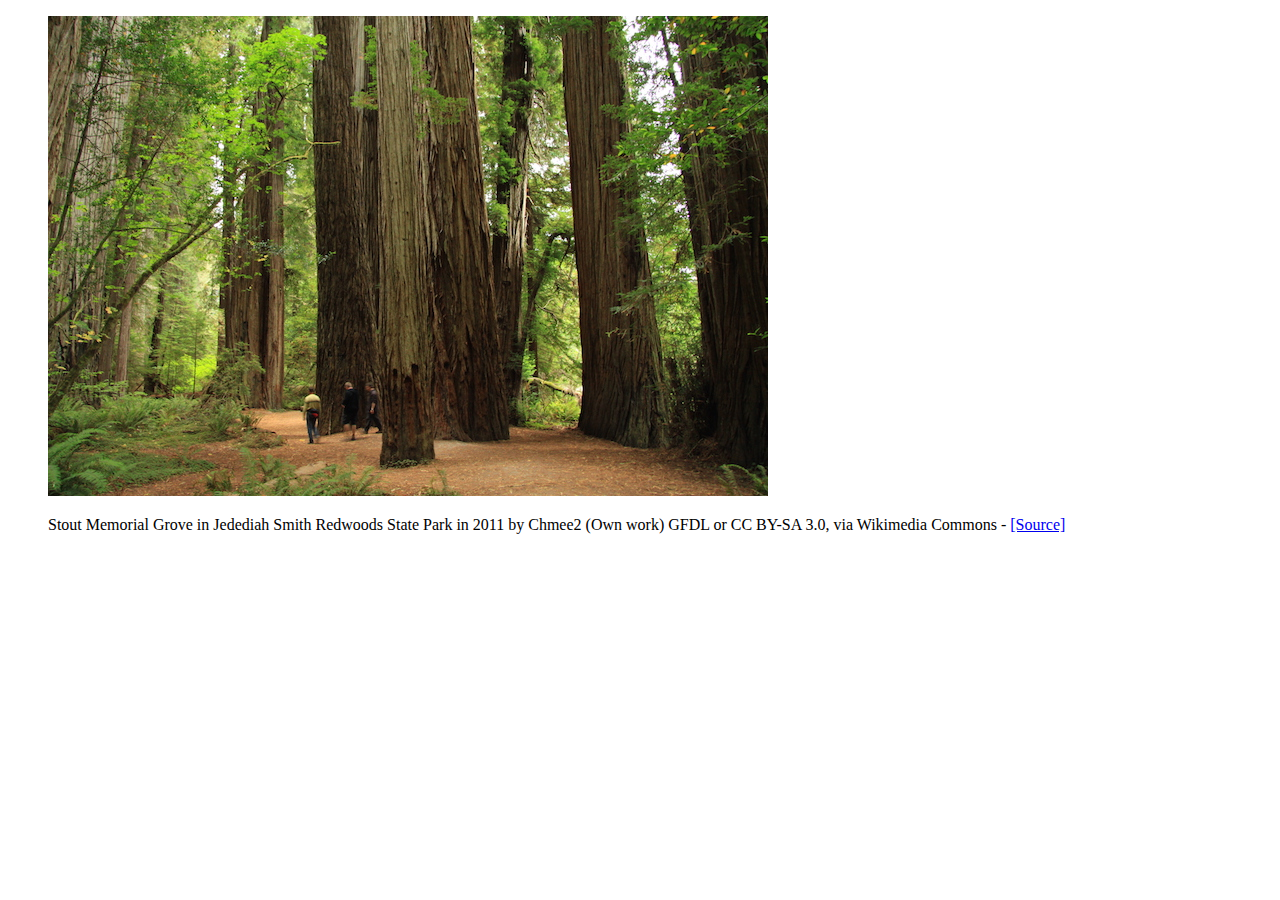
<file: Part 2 Markup to Article/figures/index.html>
<!DOCTYPE html>
<html lang="en">
<head>
  <meta charset="UTF-8">
  <title>Figures Quiz</title>
  <!-- the next line loads the tests for the Udacity Feedback extension -->
  <meta name="udacity-grader" content="http://udacity.github.io/fend/fend-refresh/lesson2/problem-set/figures/tests.json">
</head>
<body>
  <!--
  You'll see some text written like this below: [words that are displayed](http://website.com). This is Markdown syntax for a link. You can think of Markdown as HTML shorthand. You'll need to turn it into HTML that looks like <a href="http://website.com">words that are displayed</a>.

  Learn more about Markdown here: https://daringfireball.net/projects/markdown/
  -->

  <!--   Turn this into HTML! -->

  <figure>
<img src="redwoods_state_park.jpg" alt="redwoods_state_park">


  <p>
    Stout Memorial Grove in Jedediah Smith Redwoods State Park in 2011 by Chmee2 (Own work) GFDL or CC BY-SA 3.0, via Wikimedia Commons - <a   href="https://commons.wikimedia.org/wiki/File%3AStout_Memorial_Grove_in_Jedediah_Smith_Redwoods_State_Park_in_2011_(22).JPG" attr="Chmee2"> [Source] </a>

  </p>


</figure>
</body>
</html>
</file>
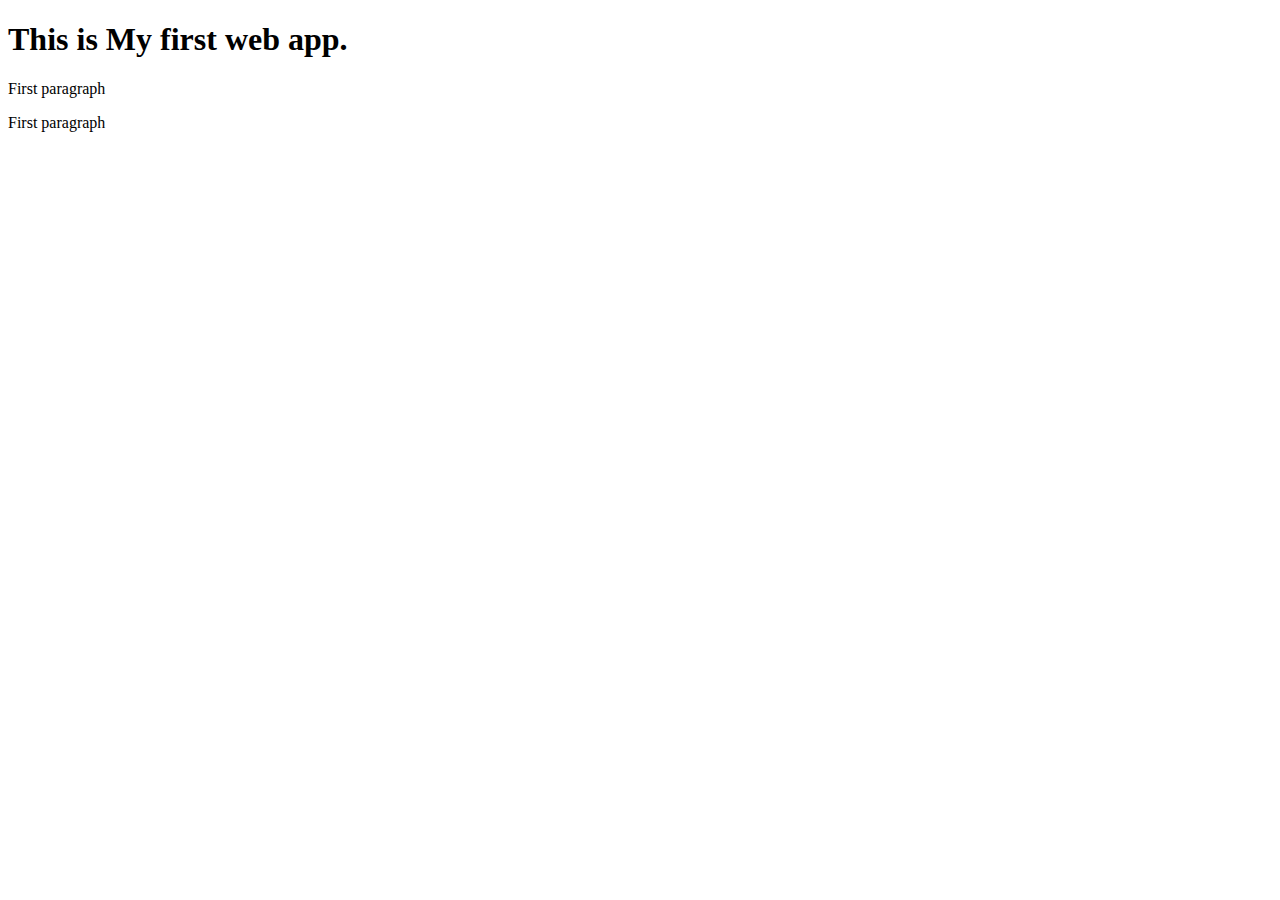
<file: Part 2 Markup to Article/tree-to-html/index.html>
<!DOCTYPE html>
<html lang="en">
<head>
  <meta charset="UTF-8">
  <title>Tree to HTML</title>
  <!-- the next line loads the tests for the Udacity Feedback extension -->
  <meta name="udacity-grader" content="http://udacity.github.io/fend/fend-refresh/lesson2/problem-set/tree-to-html/tests.json">
</head>
<body>
  <!-- Did you notice that the body tag - the top of the sample tree - is already here? You don't need to add another one. -->
  <!-- Your code goes here! -->
  <h1>
    This is My first web app.
  </h1>

  <div>
    <p>First paragraph</p>
    <p>First paragraph</p>
  </div>
</body>
</html>

<!-- Demo Code from udacity

<!DOCTYPE html>
<html lang="en">
<head>
  <meta charset="UTF-8">
  <title>Tree to HTML</title>-->
  <!-- the next line loads the tests for the Udacity Feedback extension -->
  <!-- <meta name="udacity-grader" content="http://udacity.github.io/fend/fend-refresh/lesson2/problem-set/tree-to-html/tests.json">
</head>
<body>
  <h1>My Header!</h1>
  <div>
    <p>Very intelligent content.</p>
    <p>These words are insightful.</p>
  </div>
</body>
</html>


-->
</file>
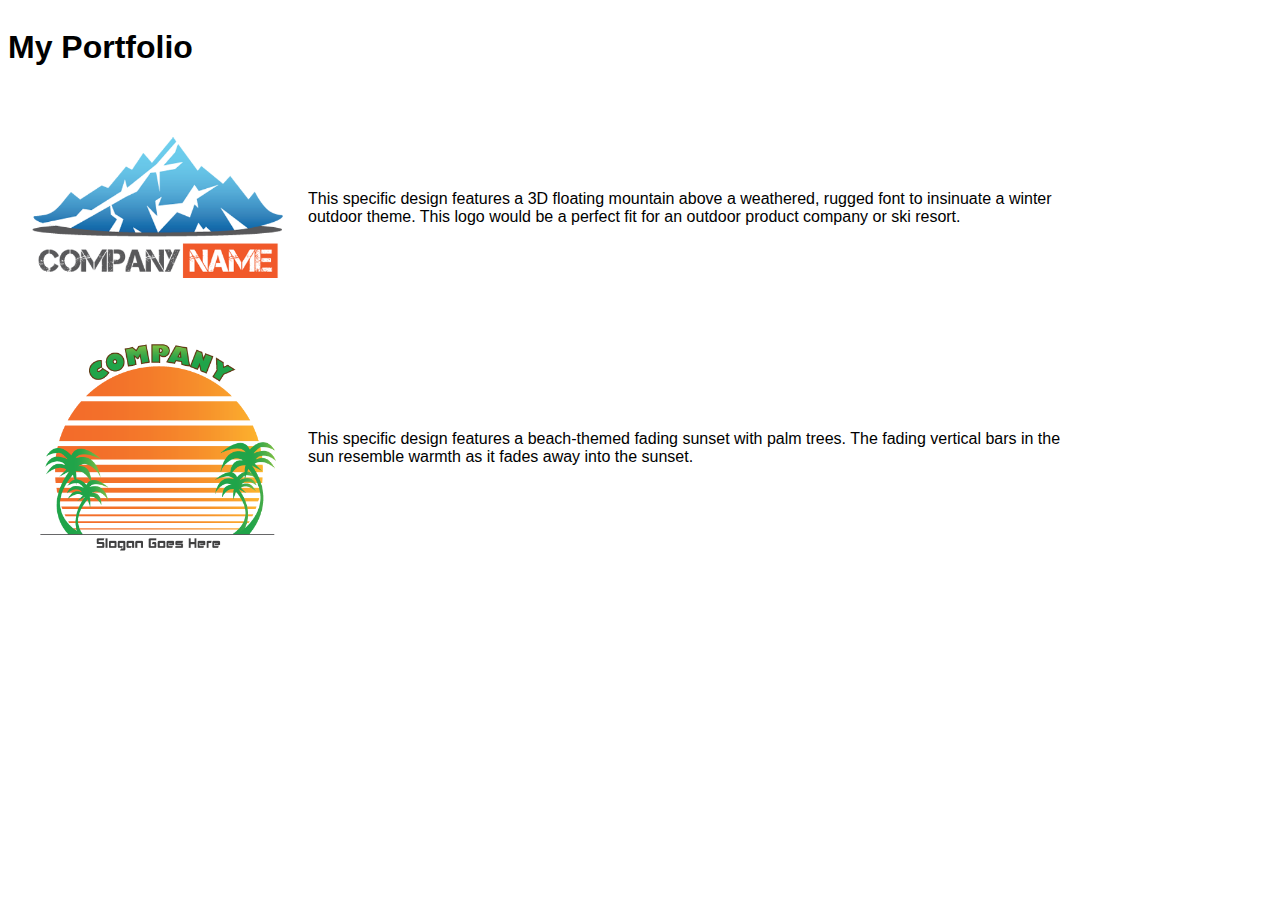
<file: Part 3  Animal Trading Cards/link-to-a-stylesheet/index.html>
<!DOCTYPE html>

<!-- Instructions: Add a link to the stylesheet 'styles.css' at the designated spot below. -->

<!-- Hints:

* sample link: <link href="path-to-stylesheet/stylesheet.css" rel="stylesheet">
* path to stylesheet: "css/styles.css"

-->

<html>
<head>
	<title>Link to a Stylesheet Quiz</title>
	<!-- the next line loads the tests for the Udacity Feedback extension -->
	<meta name="udacity-grader" content="http://udacity.github.io/fend/lessons/L3/problem-set/10-link-to-a-stylesheet/tests.json">
	<!-- add link here -->
	<link href="css/styles.css" rel="stylesheet">
</head>
<body>
	<div class="container">
		<div class="portfolio">
			<h1>My Portfolio</h1>
			<div class="item">
				<img src="img/out-cold.png" width="300">
				<span>This specific design features a 3D floating mountain above a weathered, rugged font to insinuate a winter outdoor theme. This logo would be a perfect fit for an outdoor product company or ski resort.</span>
			</div>
			<div class="item">
				<img src="img/retro-beach.png" width="300">
				<span>This specific design features a beach-themed fading sunset with palm trees. The fading vertical bars in the sun resemble warmth as it fades away into the sunset.</span>
			</div>
		</div>
	</div>
</body>
</html>
</file>
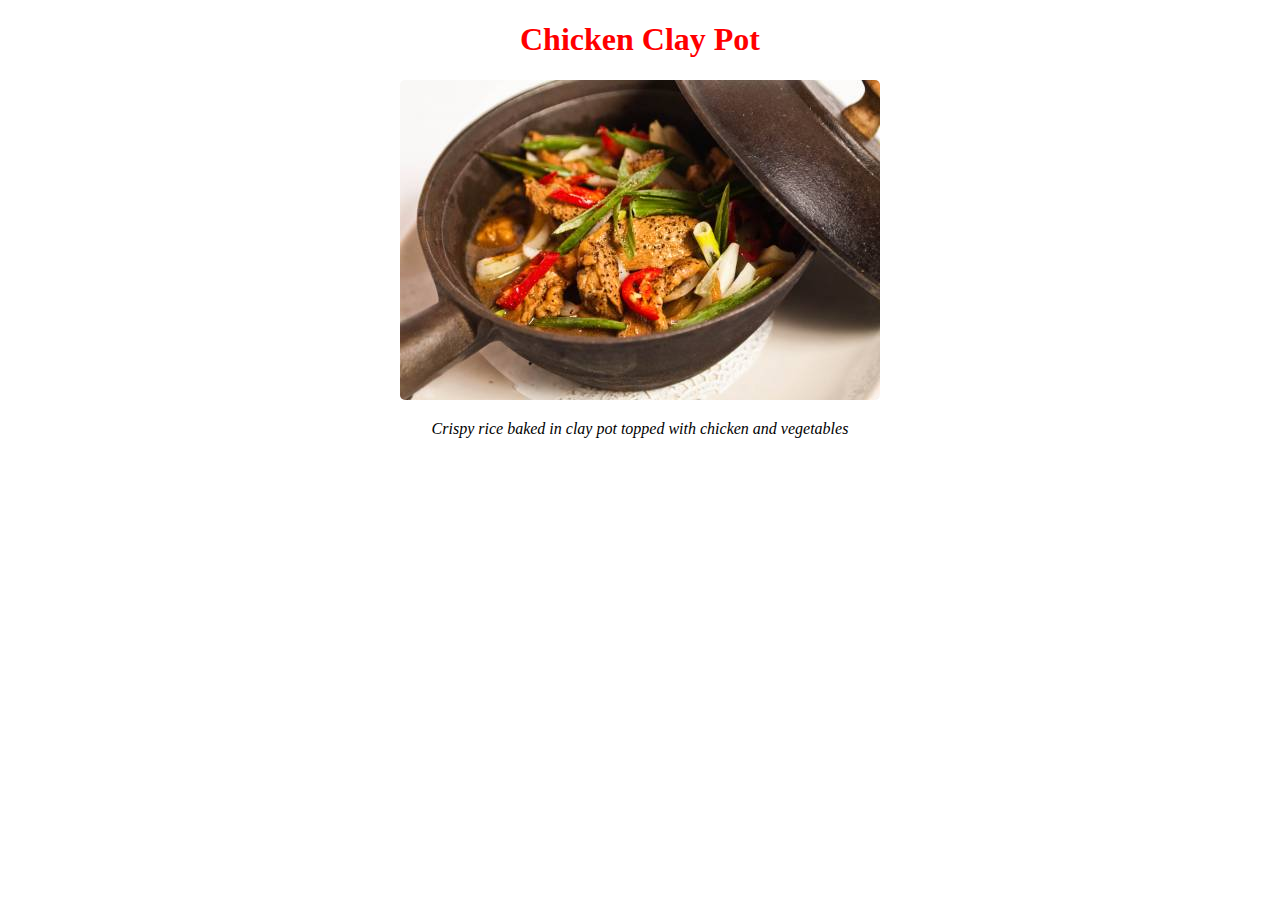
<file: Part 3  Animal Trading Cards/writing-selectors/index.html>
<!DOCTYPE html>
<html>
<head>
	<title>Writing Selectors Quiz</title>
	<!-- the next line loads the tests for the Udacity Feedback extension -->
	<meta name="udacity-grader" content="http://udacity.github.io/fend/lessons/L3/problem-set/05-writing-selectors/tests.json">
	<style>
		/* missing id */
		#menu{
			text-align: center;
		}
		/* missing class */
		.item{
			color: red;
		}
		/* missing class */
		.picture{
			border-radius: 5px;
		}
		/* missing class */
		.description{
			font-style: italic;
		}
	</style>
</head>
<body>
	<div id="menu">
		<h1 class="item">Chicken Clay Pot</h1>
		<img src="img/clay-pot.jpg" alt="clay pot" class="picture">
		<p class="description">Crispy rice baked in clay pot topped with chicken and vegetables</p>
	</div>
</body>
</html>
</file>
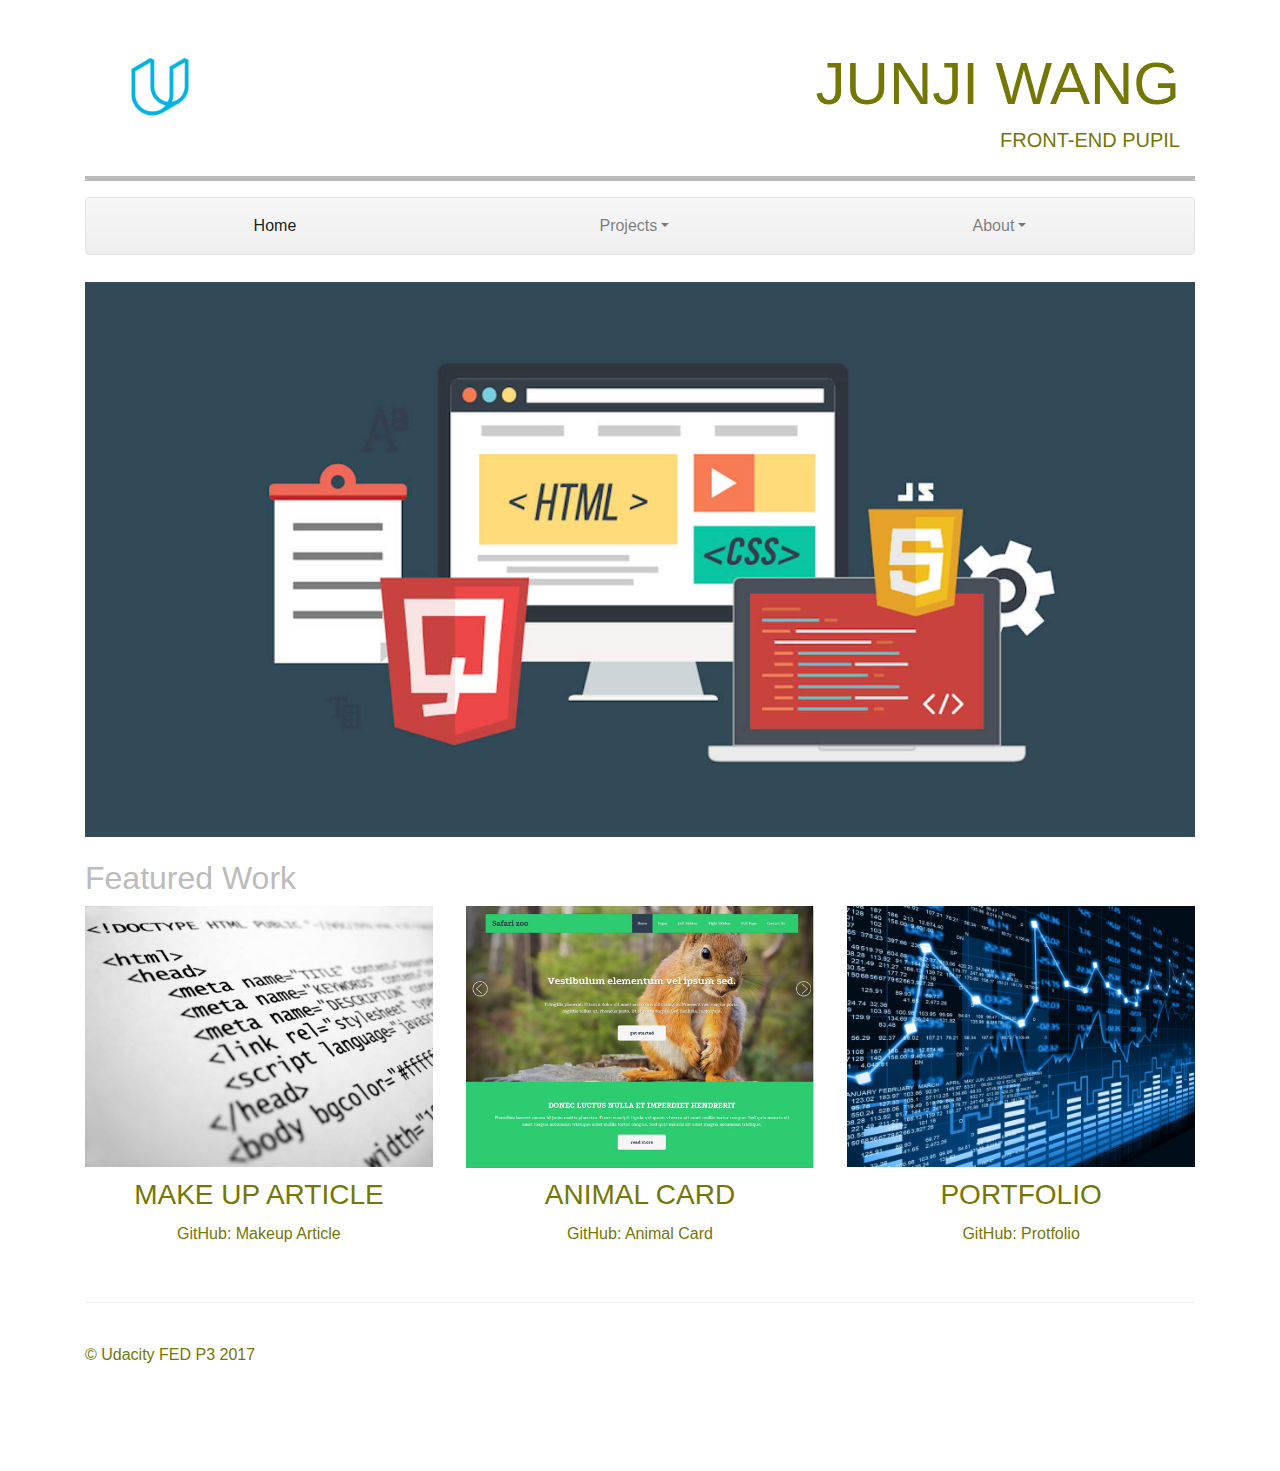
<file: Part 4  Build a Portfolio Site/project/index.html>
<!DOCTYPE html>
<html lang="en">

<head>
  <meta charset="utf-8">
  <meta name="viewport" content="width=device-width, initial-scale=1, shrink-to-fit=no">
  <meta name="description" content="Portfolio">
  <meta name="author" content="Junji">
  <link rel="icon" href="bootstrap/favicon.ico">

  <title>Portfolio</title>

  <!-- Bootstrap core CSS -->
  <link href="bootstrap/dist/css/bootstrap.min.css" rel="stylesheet">

  <!-- Custom styles for navbar -->
  <link href="css/nav.css" rel="stylesheet">

  <!-- Custom styles for this template -->
  <link href="css/style.css" rel="stylesheet">

</head>

<body>

  <div class="container">
    <!-- Heading -->
    <div class="nowrap row">
      <div class="col-md-4">
        <img src="img/udacity.png" alt="Udacity Logo" class="logo img-fluid">
      </div>
      <div class="col-md-8 text-right text-uppercase">
        <h1 class="title-super">Junji Wang</h1>
        <h4 class="title-sub">Front-End Pupil</h4>
      </div>
    </div>

    <!-- Navigator section -->
    <header class="masthead">
      <hr />
      <nav class="navbar navbar-expand-md navbar-light bg-light rounded mb-3">
        <button class="navbar-toggler" type="button" data-toggle="collapse" data-target="#navbarCollapse" aria-controls="navbarCollapse" aria-expanded="false" aria-label="Toggle navigation">
        <span class="navbar-toggler-icon"></span>
      </button>
        <div class="collapse navbar-collapse" id="navbarCollapse">
          <ul class="navbar-nav text-md-center nav-justified w-100">
            <li class="nav-item active">
              <a class="nav-link" href="#">Home <span class="sr-only">(current)</span></a>
            </li>
            <li class="nav-item dropdown">
              <a class="nav-link dropdown-toggle" href="#" id="projects" data-toggle="dropdown" aria-haspopup="true" aria-expanded="false">Projects</a>
              <div class="dropdown-menu" aria-labelledby="projects">
                <a class="dropdown-item" href="#makeuparticle">Makeup Article</a>
                <a class="dropdown-item" href="#animaltradingcard">Animal Card</a>
                <a class="dropdown-item" href="#portfolio">Portfolio</a>
              </div>
            </li>
            <li class="nav-item dropdown">
              <a class="nav-link dropdown-toggle" href="#" id="about" data-toggle="dropdown" aria-haspopup="true" aria-expanded="false">About</a>
              <div class="dropdown-menu" aria-labelledby="about">
                <a class="dropdown-item" href="#Udacity">Udacity Project</a>
              </div>
            </li>
            <!--<li class="nav-item">
              <a class="nav-link" href="#"></a>
            </li>-->
          </ul>
        </div>
      </nav>
    </header>

    <main role="main">
      <!-- Jumbotron -->
      <div class="row mainimg">
        <img src="img/main.jpg" alt="Front End Nanodegree" class="img-fluid"/>
      </div>

      <!-- Example row of columns -->
      <div class="row featurework">
        <div class="col-md-12">
          <h2 class="featuretitle">Featured Work</h2>
        </div>
        <div class="col-md-4 leftimg" id="makeuparticle">
          <img src="img/makeuparticle.jpg" alt="make up article" class="img-fluid" data-toggle="modal" data-target="#project1"/>
          <h3 class="text-center text-uppercase">Make up Article</h3>
           <a href="https://github.com/sinojunji/Project/tree/master/Part%202%20Markup%20to%20Article/Project/mockup-to-article" target="_blank"><p class="text-center">GitHub: Makeup Article</p></a>
        </div>
        <div class="col-md-4 midimg" id="animaltradingcard">
          <img src="img/animal.jpg" alt="animal card" class="img-fluid" data-toggle="modal" data-target="#project2"/>
          <h3 class="text-center text-uppercase">Animal Card</h3>
          <a href="https://github.com/sinojunji/Project/tree/master/Part%203%20%20Animal%20Trading%20Cards/Project/Animal%20Trading%20Cards" target="_blank"><p class="text-center">GitHub: Animal Card</p></a>
        </div>
        <div class="col-md-4 rightimg" id="portfolio">
          <img src="img/project.jpg" alt="project" class="img-fluid" data-toggle="modal" data-target="#project3"/>
          <h3 class="text-center text-uppercase">Portfolio</h3>
           <a href="https://github.com/sinojunji/Project/tree/master/Part%204%20%20Build%20a%20Portfolio%20Site/project" target="_blank"><p class="text-center">GitHub: Protfolio</p></a>
        </div>
      </div>
    </main>

    <link rel="import" href="modal.html">

    <!-- Site footer -->
    <footer class="footer">
      <p>&copy; Udacity FED P3 2017</p>
    </footer>

  </div>
  <!-- /container -->


  <!-- Button trigger modal -->
  <!-- <button class="btn btn-primary btn-lg" data-toggle="modal" data-target="#project1">Demo modal</button> -->
  <!-- Modal Popup Contents-->
  <div class="modal fade" id="project1" tabindex="-1" role="dialog" aria-labelledby="myModalLabel" aria-hidden="true">
      <div class="modal-dialog">
          <div class="modal-content">
              <div class="modal-header">
                  <h4 class="modal-title" id="myModalLabel">Project: Makeup Article</h4>
              </div>
              <div class="modal-body">
                   <img class="img-fluid" src="img/article.png" alt="makeuparticle">
                  This was my first project in this class. I learned a lot about HTML.
              </div>
              <div class="modal-footer">
                  <button type="button" class="btn btn-default" data-dismiss="modal">Close</button>
              </div>
          </div>
      </div>
  </div>

  <!-- Modal Popup Contents-->
  <div class="modal fade" id="project2" tabindex="-1" role="dialog" aria-labelledby="myModalLabel1" aria-hidden="true">
      <div class="modal-dialog">
          <div class="modal-content">
              <div class="modal-header">
                  <h4 class="modal-title" id="myModalLabel1">Project: Makeup Article</h4>
              </div>
              <div class="modal-body">
                   <img class="img-fluid" src="img/article.png" alt="makeuparticle">
                  This was my second project in this class. I learned a lot about CSS.
              </div>
              <div class="modal-footer">
                  <button type="button" class="btn btn-default" data-dismiss="modal">Close</button>
              </div>
          </div>
      </div>
  </div>

  <!-- Modal Popup Contents-->
  <div class="modal fade" id="project3" tabindex="-1" role="dialog" aria-labelledby="myModalLabel2" aria-hidden="true">
      <div class="modal-dialog">
          <div class="modal-content">
              <div class="modal-header">
                  <h4 class="modal-title" id="myModalLabel2">Project: Makeup Article</h4>
              </div>
              <div class="modal-body">
                   <img class="img-fluid" src="img/article.png" alt="makeuparticle">
                  This was my third project in this class. I learned a lot about Bootstrap framework.
              </div>
              <div class="modal-footer">
                  <button type="button" class="btn btn-default" data-dismiss="modal">Close</button>
              </div>
          </div>
      </div>
  </div>



  <!-- Bootstrap core JavaScript
    ================================================== -->
  <!-- Placed at the end of the document so the pages load faster -->
  <script src="js/popper.min.js"></script>
  <!-- jQuery Lib -->
  <script src="js/jquery/jquery-3.1.1.slim.min.js"></script>
  <!-- Bootstrap js lib -->
  <script src="bootstrap/dist/js/bootstrap.min.js"></script>
  <script>
    window.jQuery || document.write('<script src="bootstrap/assets/js/vendor/jquery.min.js"><\/script>')
  </script>

  <script src="js/tether.min.js"></script>
  <!-- IE10 viewport hack for Surface/desktop Windows 8 bug -->
  <script src="bootstrap/assets/js/ie10-viewport-bug-workaround.js"></script>

</body>

</html>
</file>
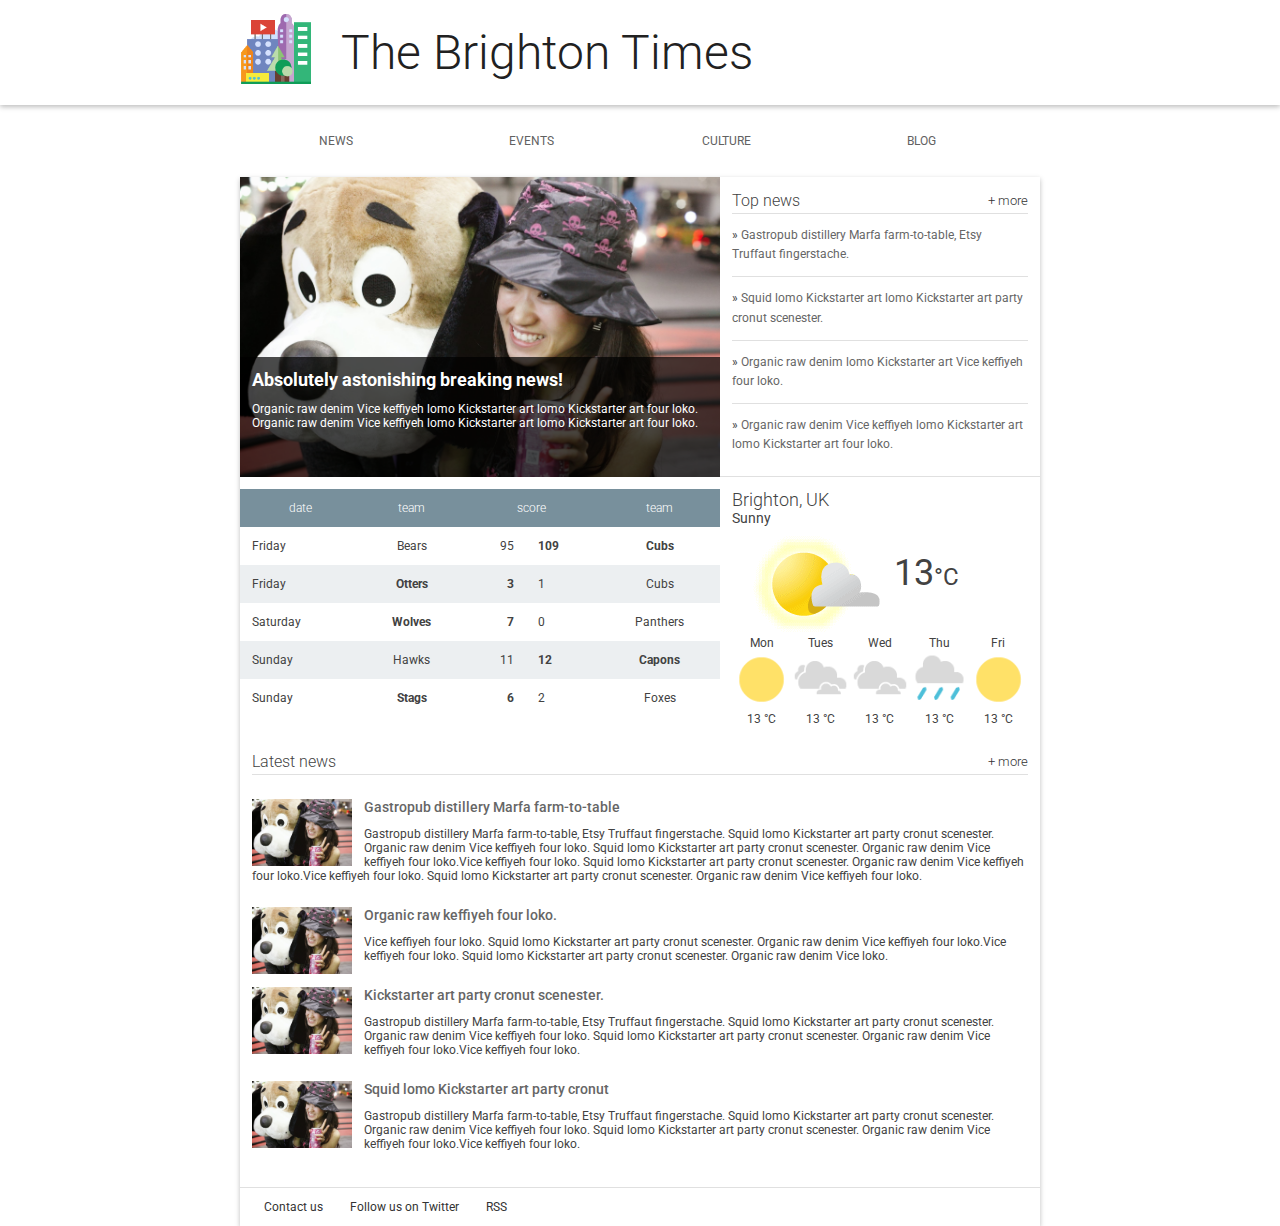
<file: Part 4  Build a Portfolio Site/RWDF L2 Start/index.html>
<!doctype html>
<html lang="en">
  <head>
    <meta charset="utf-8">
    <meta http-equiv="X-UA-Compatible" content="IE=edge">
    <title>Brighton Times</title>
    <link href="https://fonts.googleapis.com/css?family=Roboto:300,400,500" rel="stylesheet" type="text/css">
    <link rel="stylesheet" type="text/css" href="main.css">
  </head>
  <body>

    <header class="header">
      <div class="header__inner">
        <img class="header__logo" src="images/city.png" alt="iconic view of a cityscape">
        <h1 class="header__title">
          The Brighton Times
        </h1>
      </div>
    </header>

    <nav id="drawer" class="nav">
      <ul class="nav__list">
        <li class="nav__item"><a href="#">News</a></li>
        <li class="nav__item"><a href="#">Events</a></li>
        <li class="nav__item"><a href="#">Culture</a></li>
        <li class="nav__item"><a href="#">Blog</a></li>
      </ul>
    </nav>

    <main>
      <section class="content">
        <section class="hero">
          <article class="description">
            <h2>Absolutely astonishing breaking news!</h2>
            <p>Organic raw denim Vice keffiyeh lomo Kickstarter art lomo Kickstarter art four loko. Organic raw denim Vice keffiyeh lomo Kickstarter art lomo Kickstarter art four loko.</p>
          </article>
        </section>

        <section class="news top-news">
          <h2 class="news__title">Top news <a href="#" class="news__more">+ more</a></h2>
          <ul>
            <li class="top-news__item">
              <a href="#">Gastropub distillery Marfa farm-to-table, Etsy Truffaut fingerstache.</a>
            </li>
            <li class="top-news__item">
              <a href="#">Squid lomo Kickstarter art lomo Kickstarter art party cronut scenester.</a>
            </li>
            <li class="top-news__item">
              <a href="#">Organic raw denim lomo Kickstarter art Vice keffiyeh four loko.</a>
            </li>
            <li class="top-news__item">
              <a href="#">Organic raw denim Vice keffiyeh lomo Kickstarter art lomo Kickstarter art four loko.</a>
            </li>
          </ul>
        </section>

        <section class="scores">
          <table class="scores__table">
            <thead>
              <tr>
                <th>date</th>
                <th>team</th>
                <th colspan="2">score</th>
                <th>team</th>
              </tr>
            </thead>
            <tbody>
              <tr>
                <td>Friday</td>
                <td>Bears</td>
                <td>95</td>
                <td class="winner">109</td>
                <td class="winner">Cubs</td>
              </tr>
              <tr>
                <td>Friday</td>
                <td class="winner">Otters</td>
                <td class="winner">3</td>
                <td>1</td>
                <td>Cubs</td>
              </tr>
              <tr>
                <td>Saturday</td>
                <td class="winner">Wolves</td>
                <td class="winner">7</td>
                <td>0</td>
                <td>Panthers</td>
              </tr>
              <tr>
                <td>Sunday</td>
                <td>Hawks</td>
                <td>11</td>
                <td class="winner">12</td>
                <td class="winner">Capons</td>
              </tr>
              <tr>
                <td>Sunday</td>
                <td class="winner">Stags</td>
                <td class="winner">6</td>
                <td>2</td>
                <td>Foxes</td>
              </tr>
              
            </tbody>
          </table>
        </section>

        <section class="weather">
          <span class="weather__location">Brighton, UK</span>
          <span class="weather__desc">Sunny</span>
          <span class="weather__today">
          <img class="weather__today__image" src="images/weather.png" alt="icon of a partially sunny day"><span class="weather__today__temp">13</span><span class="weather__today__deg">&deg;C</span>
          </span>
          <ul class="weather__next">
            <li class="weather__next__item">
              <span>Mon</span>
              <img class="weather__next__image" src="images/sunny.png" alt="icon of a sunny day">
              <span>13 &deg;C</span>
            </li><li class="weather__next__item">
              <span>Tues</span>
              <img class="weather__next__image" src="images/cloudy.png" alt="icon of a cloudy day">
              <span>13 &deg;C</span>
            </li><li class="weather__next__item">
              <span>Wed</span>
              <img class="weather__next__image" src="images/cloudy.png" alt="icon of a cloudy day">
              <span>13 &deg;C</span>
            </li><li class="weather__next__item">
              <span>Thu</span>
              <img class="weather__next__image" src="images/rain.png" alt="icon of a rainy day">
              <span>13 &deg;C</span>
            </li><li class="weather__next__item">
              <span>Fri</span>
              <img class="weather__next__image" src="images/sunny.png" alt="icon of a sunny day">
              <span>13 &deg;C</span>
            </li>
          </ul>
        </section>

        <section class="news recent-news">
          <h2 class="news__title">Latest news <a href="#" class="news__more">+ more</a></h2>
          <ul>
            <li class="snippet">
              <img class="snippet__thumbnail" src="images/dog.jpg" alt="picture of a girl with a large, stuffed dog toy">
              <h3 class="snippet__title"><a href="#">Gastropub distillery Marfa farm-to-table</a></h3>
              <p>Gastropub distillery Marfa farm-to-table, Etsy Truffaut fingerstache.
              Squid lomo Kickstarter art party cronut scenester. Organic raw denim Vice keffiyeh four loko. Squid lomo Kickstarter art party cronut scenester. Organic raw denim Vice keffiyeh four loko.Vice keffiyeh four loko. Squid lomo Kickstarter art party cronut scenester. Organic raw denim Vice keffiyeh four loko.Vice keffiyeh four loko. Squid lomo Kickstarter art party cronut scenester. Organic raw denim Vice keffiyeh four loko.
              </p>
            </li>
            <li class="snippet">
              <img class="snippet__thumbnail" src="images/dog.jpg" alt="picture of a girl with a large, stuffed dog toy">
              <h3 class="snippet__title"><a href="#">Organic raw keffiyeh four loko.</a></h3>
              <p>Vice keffiyeh four loko. Squid lomo Kickstarter art party cronut scenester. Organic raw denim Vice keffiyeh four loko.Vice keffiyeh four loko. Squid lomo Kickstarter art party cronut scenester. Organic raw denim Vice loko.
              </p>
            </li>
            <li class="snippet">
              <img class="snippet__thumbnail" src="images/dog.jpg" alt="picture of a girl with a large, stuffed dog toy">
              <h3 class="snippet__title"><a href="#">Kickstarter art party cronut scenester.</a></h3>
              <p>Gastropub distillery Marfa farm-to-table, Etsy Truffaut fingerstache.
              Squid lomo Kickstarter art party cronut scenester. Organic raw denim Vice keffiyeh four loko. Squid lomo Kickstarter art party cronut scenester. Organic raw denim Vice keffiyeh four loko.Vice keffiyeh four loko.
              </p>
            </li>
            <li class="snippet">
              <img class="snippet__thumbnail" src="images/dog.jpg" alt="picture of a girl with a large, stuffed dog toy">
              <h3 class="snippet__title"><a href="#">Squid lomo Kickstarter art party cronut </a></h3>
              <p>Gastropub distillery Marfa farm-to-table, Etsy Truffaut fingerstache.
              Squid lomo Kickstarter art party cronut scenester. Organic raw denim Vice keffiyeh four loko. Squid lomo Kickstarter art party cronut scenester. Organic raw denim Vice keffiyeh four loko.Vice keffiyeh four loko.
              </p>
            </li>
          </ul>
        </section>
      </section>
      <footer>
        <ul>
          <li><a href="#">Contact us</a></li>
          <li><a href="#">Follow us on Twitter</a></li>
          <li><a href="#">RSS</a></li>
        </ul>
      </footer>
    </main>
  </body>
</html>
</file>
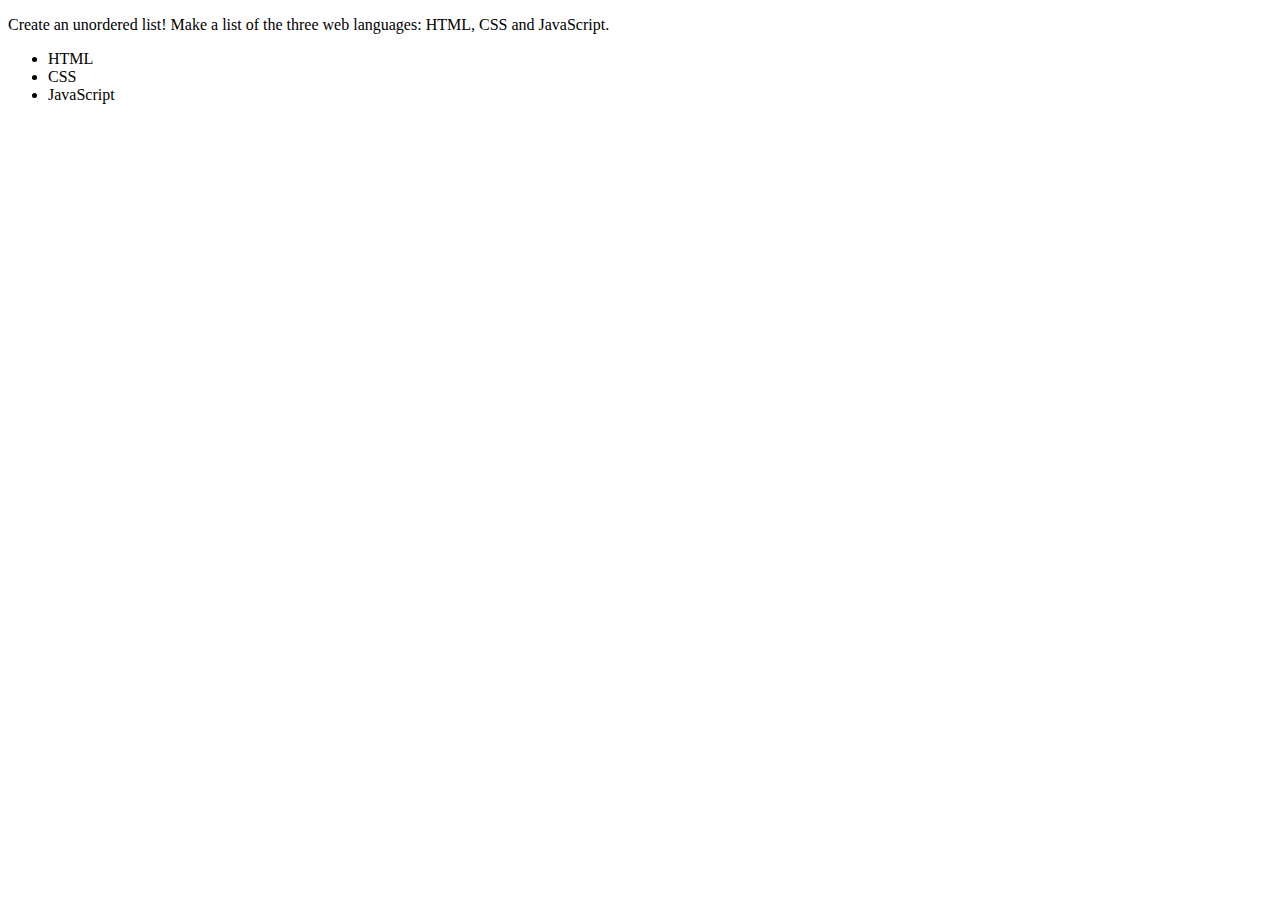
<file: Part 2 Markup to Article/list.html>
<!DOCTYPE html>
<html lang="en">
<head>
  <meta charset="UTF-8">
  <title>Lists Quiz</title>
  <!-- the next line loads the tests for the Udacity Feedback extension -->
  <meta name="udacity-grader" content="http://udacity.github.io/fend/fend-refresh/lesson2/problem-set/lists/tests.json">
</head>
<body>

  <p>Create an unordered list! Make a list of the three web languages: HTML, CSS and JavaScript.</p>
  <ul>
    <li>HTML</li>
    <li>CSS</li>
    <li>JavaScript</li>
  </ul>
</body>
</html>
</file>
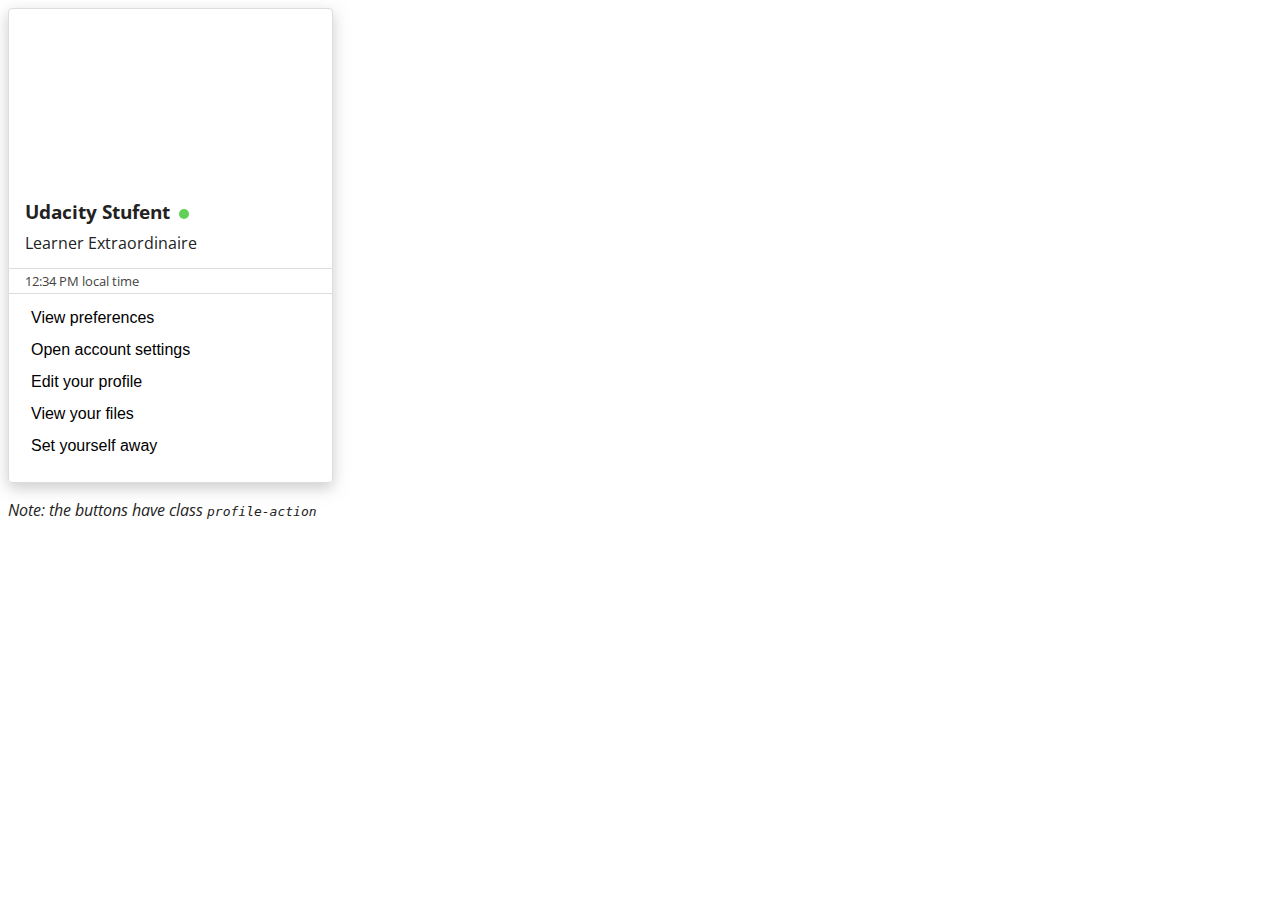
<file: Part 3  Animal Trading Cards/slackcard.html>
<!DOCTYPE html>
<html lang="en">
<head>
  <meta charset="UTF-8">
  <title>Slacker Card</title>
  <link href="https://fonts.googleapis.com/css?family=Open+Sans:400,300" rel="stylesheet" type="text/css">
  <meta name="udacity-grader" content="tests.json">
  <style>
    * {
      box-sizing: border-box;
    }
    body {
      font-family: 'Open Sans', sans-serif;
      color: #222;
    }
    .card {
      height: 475px;
      width: 325px;
      box-shadow: 0px 5px 15px 0px rgba(153,153,153,0.5);
      border-radius: 4px;
      /* Keyword value only */
      cursor: pointer;
    }
    .top {
      height: 55%;
      border-radius: 4px 4px 0px 0px;
      border: 1px solid #ddd;
      padding: 0px 16px;
    }
    .name {
      padding-top: calc(475px * 0.40);
      margin: 0px;
    }
    .status {
      display: inline-block;
      width: 10px;
      height: 10px;
      margin-left: 4px;

      border-radius: 5px;
      background-color: #60D156;
    }
    .title {
      margin-top: 8px;
    }
    .middle {
      height: 5%;
      border-left: 1px solid #ddd;
      border-right: 1px solid #ddd;
      padding: 0px 16px;
    }
    .time {
      color: #444;
      font-size: 0.8em;
      padding-top: 0.2em;
    }
    .bottom {
      height: 40%;
      border-radius: 0px 0px 4px 4px;
      border: 1px solid #ddd;
      padding: 8px 16px;
    }
    .profile-action {
      display: block;
      width: 100%;
      height: 32px;
      font-size: 1em;
      text-align: left;

      border: 0px;
      background-color: white;
    }
    .profile-action:hover {
      background-color: #00A5D2;
      color: white;
    }
  </style>
</head>
<body>
  <section>
    <div class="card">
      <div class="top">
        <h3 class="name">Udacity Stufent <span class="status"></span></h3>
        <p class="title">Learner Extraordinaire</p>
      </div>
      <div class="middle">
        <div class="time">12:34 PM local time</div>
      </div>
      <div class="bottom">
        <button class="profile-action">View preferences</button>
        <button class="profile-action">Open account settings</button>
        <button class="profile-action">Edit your profile</button>
        <button class="profile-action">View your files</button>
        <button class="profile-action">Set yourself away</button>
      </div>
    </div>
  </section>

  <section>
    <p>
      <em>Note: the buttons have class <code>profile-action</code></em>
    </p>
  </section>
</body>
</html>
</file>
<file: Part 3  Animal Trading Cards/link-to-a-stylesheet/css/styles.css>
body {
	font-family: 'Roboto', sans-serif;
}
.container {
	display: flex;
	flex-wrap: wrap;
}
.menu {
	width: 15%;
}
.portfolio {
	width: 85%;
}
.item {
	width: 100%;
	clear: both;
}
.item img {
	float: left
}
.item span {
	display: table-cell;
	vertical-align: middle;
	height: 240px;
}
</file>
<file: Part 4  Build a Portfolio Site/project/css/nav.css>
/* GLOBAL STYLES
-------------------------------------------------- */
/* Padding below the footer and lighter body text */

body {
  padding-top: 3rem;
  padding-bottom: 3rem;
  color: #5a5a5a;
}


/* CUSTOMIZE THE CAROUSEL
-------------------------------------------------- */

.footer {
  padding-top: 40px;
  padding-bottom: 40px;
  margin-top: 40px;
  border-top: 1px solid #eee;
}

.navbar {
  background-image: -webkit-gradient(linear, left top, left bottom, from(#f7f7f7),to(#eee));
  background-image: -webkit-linear-gradient(top, #f7f7f7 0%,#eee 100%);
  background-image: -o-linear-gradient(top, #f7f7f7 0%,#eee 100%);
  background-image: linear-gradient(to bottom, #f7f7f7 0%,#eee 100%);
  border: 1px solid #e5e5e5;
}

/* RESPONSIVE CSS
-------------------------------------------------- */

@media (min-width: 768px) {
  .navbar-nav {
    display: -webkit-box;
    display: -webkit-flex;
    display: -ms-flexbox;
    display: flex;
  }

  .navbar-nav .nav-item {
    -webkit-box-flex: 1;
    -webkit-flex: 1 0 auto;
        -ms-flex: 1 0 auto;
            flex: 1 0 auto;
  }
}

/* Responsive: Portrait tablets and up */
@media screen and (min-width: 768px) {
  /* Remove the padding we set earlier */
  .masthead,
  .marketing,
  .footer {
    padding-right: 0;
    padding-left: 0;
  }
}
</file>
<file: Part 4  Build a Portfolio Site/project/css/style.css>
/* text font */
body{
  font-family:  'Lato', sans-serif;
  color: #747704;
  font-weight: 200;
}

.nowrap{
  margin:0;
  flex-wrap: nowrap;
}

.nowrap > .col-md-6{
    width: 100% !important;
}
.text-muted{
  color: #BCBBBB;
}
.text-thin{
  font-weight: 100;
}

.title-super{
  font-size:30px;
}

.title-sub{
  font-size: 15px;
}

/* Heading */
.logo{
  max-width: 100px;
  max-height: 100px;
}

hr {
    border: none;
    width: auto;
    height: 5px;
    color: #BCBBBB; /* old IE */
    background-color: #BCBBBB; /* Modern Browsers */
}


/* Main CSS */
main .row{
  margin: 1% 0;
}

main .mainimg{
  display:inline-block;
}

main .featurework{
  margin: 1% auto;
}

/* FeatureWork CSS */
.featuretitle{
  color: #BCBBBB;
}

.featurework  .col-md-12,.col-md-4{
  padding:0;
}

.featurework .leftimg{
  clear: both;
  display: block;
  margin: auto;
  max-width: 80%;
}

.featurework .midimg{
  clear: both;
  display: block;
  margin: auto;
  max-width: 80%;
}

.featurework .rightimg{
  clear: both;
  display: block;
  margin: auto;
  max-width: 80%;
}

.featurework h3{
  margin: 3% auto;
}

.featurework a:link, .featurework a:visited,
.featurework  a:link:active, .featurework a:visited:active{
    color:#747704;

    cursor: auto;
}

/* Responsive: Portrait tablets and up */
@media screen and (min-width: 768px) {
  .title-super{
    font-size:60px;
  }

  .title-sub{
    font-size: 20px;
  }

  .logo{
    max-width: 150px;
    max-height: 150px;
  }

  body{
    font-weight: 200;
  }

  .nowrap > .col-md-6{
      float: left !important;
      width: 100% !important;
  }

  .featurework  .col-md-12,.col-md-4{
    padding:0;
  }

  .featurework .leftimg{
    padding-right: 2%;
  }

  .featurework .midimg{
    padding: 0 1%;
  }

  .featurework .rightimg{
    padding-left: 2%;
  }
}
</file>
<file: Part 4  Build a Portfolio Site/RWDF L2 Start/main.css>
body, html {
  margin: 0;
  padding: 0;
  width: 100%;
  height: 100%;
}

body {
  font-family: Roboto;
  font-size: 12px;
  color: #424242;
}

h1, h2, h3, h4, h5 {
  margin: 0; 
}

header, nav, footer, section, article, div {
  box-sizing: border-box;
}

ul {
  list-style: none;
  padding: 0;
  margin: 0;
}


/*
 *
 * Common
 * 
 */

.news__more {
  float: right;
  font-size: .8em;
  color: #333;
  text-decoration: none;
}


/*
 *
 * Header
 *
 */

.header {
  box-shadow: 0 2px 5px rgba(0, 0, 0, 0.26);
  min-height: 56px;
  transition: min-height 0.3s;
}

.header__inner {
  width: 800px;
  margin-left: auto;
  margin-right: auto;
}

.header__logo {
  height: 72px;
  margin-right: 1em;
  vertical-align: top;
  margin-top: 12px;
}

.header__title {
  font-weight: 300;
  font-size: 4em;
  margin: 0.5em 0.25em;
  display: inline-block;
  color: #212121;
}


/*
 *
 * Top Level Navigation
 *
 */

.nav {
  width: 800px;
  margin-left: auto;
  margin-right: auto;
}

.nav__list {
  width: 100%;
  padding: 0;
  margin: 0;
}

.nav__item {
  box-sizing: border-box;
  display: inline-block;
  width: 24%;
  text-align: center;
  line-height: 24px;
  padding: 24px;
  text-transform: uppercase;
}

.nav a {
  text-decoration: none;
  color: #616161;
}

.nav a:hover {
  text-decoration: underline;
  color: #212121;
}


/*
 *
 * Main
 *
 */

main {
  box-shadow: 0 2px 5px rgba(0, 0, 0, 0.26);
  width: 800px;
  margin-left: auto;
  margin-right: auto;
}

/*
 *
 * Content
 *
 */


/*
 *
 * Hero
 *
 */

.hero {
  float: left;
  width: 480px;
  position: relative;
  background-image: url("./images/dog.jpg");
  background-size: cover;
  height: 300px;
}

.hero article {
  box-sizing: border-box;
  background-color: #000;
  background-color: rgba(0, 0, 0, 0.7);
  position: absolute;
  bottom: 0;
  height: 40%;
  width: 100%;
  color: #fff;
  padding: 1em;
}


/*
 *
 * Top News
 *
 */

.top-news {
  float: right;
  width: 320px;
  height: 300px;
  border-bottom: 1px solid #E0E0E0;
  padding: 1em;
}

.news__title {
  font-weight: 300;
  border-bottom: 1px solid #E0E0E0;
  line-height: 24px;
  font-size: 16px;
}

.top-news__item {
  border-bottom: 1px solid #E0E0E0;
  padding: 1em 0;
  line-height: 19.2px;
}

.top-news__item:before {
  content: "» ";
}

.top-news__item:last-child {
  border-bottom: none;
}

.top-news__item a {
  text-decoration: none;
  color: #666;
}

.top-news__item a:hover,
.top-news__item a:active {
  text-decoration: underline;
}


/*
 *
 * Sport Scores
 *
 */

.scores {
  width: 480px;
  float: left;
  padding-top: 1em;
}

.scores__table {
  width: 100%;
  border-collapse: collapse;
}

.scores__table th,
.scores__table td {
  padding: 1em; 
}

.scores__table th {
  color: #fff;
  font-weight: 300;
  background-color: #78909C;
}

.scores__table tr:nth-child(odd) td {
  background-color: #fff;
}

.scores__table tr:nth-child(even) td {
  background-color: #eceff1;
}

.scores__table td.winner {
  font-weight: bold;
}

.scores__table td:nth-child(3) {
  text-align: right;
}

.scores__table td:nth-child(2),
.scores__table td:nth-child(5) {
  text-align: center;
}

/*
 *
 * Weather
 *
 */

.weather {
  float: right;
  width: 320px;
  padding: 1em;
}

.weather__location {
  display: block;
  font-weight: 300;
  font-size: 1.5em;
}

.weather__desc {
  display: block;
  font-size: 1.2em;
}

.weather__today {
  width: 60%;
  vertical-align: middle;
}

.weather__today__image {
  vertical-align: middle
}

.weather__today__temp {
  font-size: 3em;
}

.weather__today__deg {
  font-size: 2em;
  display: inline;
}

.weather__next__item {
  display: inline-block;
  width: 20%;
  text-align: center;
}

.weather__next__item span {
  display: block;
}

.weather__next__image {
  width: 100%;
}


/*
 *
 * Weather
 *
 */

.recent-news {
  clear: both;
  padding: 1em;
}

.snippet {
  clear: both;
  margin: 24px 0;
}

.snippet__thumbnail {
  width: 100px;
  float: left;
  margin-right: 1em;
}

.snippet__title {
  font-weight: 500;
}

.snippet__title a {
  text-decoration: none;
  color: #666;
}

.snippet__title a:hover,
.snippet__title a:active {
  text-decoration: underline;
}


/*
 *
 * Footer
 *
 */

footer {
  border-top: 1px solid #E0E0E0;
  padding: 1em;
  width: 100%;
}

footer li {
  display: inline-block;
  margin: 0 1em;
}

footer a {
  text-decoration: none;
  color: #333;
}
</file>
